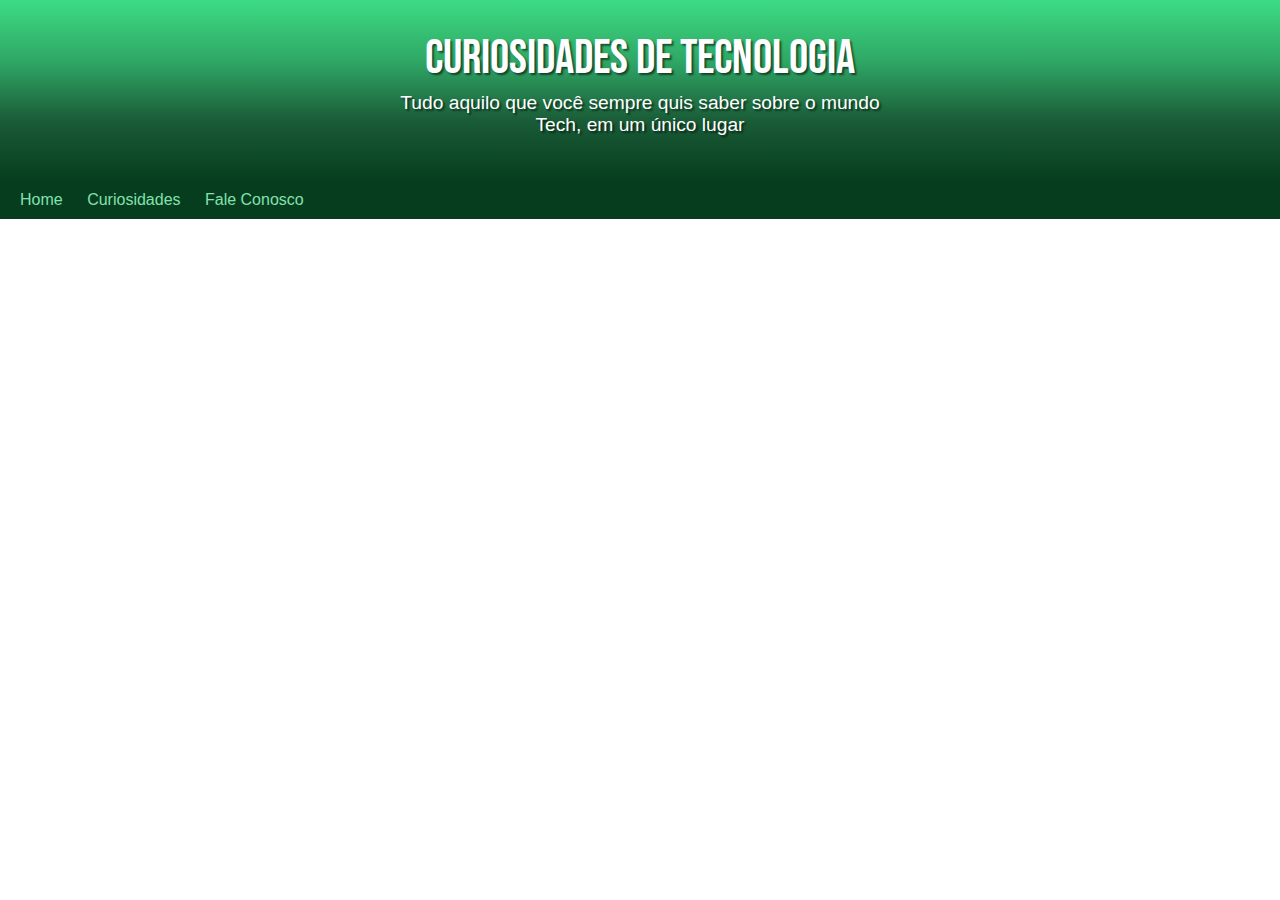
<file: index.html>
<!DOCTYPE html>
<html lang="pt-br">
<head>
    <meta charset="UTF-8">
    <meta http-equiv="X-UA-Compatible" content="IE=edge">
    <meta name="viewport" content="width=device-width, initial-scale=1.0">
    <title>Curiosidades de Tecnologia</title>
    <link rel="stylesheet" href="style/stylehome.css">
</head>
<body>
    <header>    
        <h1>Curiosidades de Tecnologia</h1>
        <p>Tudo aquilo que você sempre quis saber sobre o mundo Tech, em um único lugar</p>
    </header> 

    <nav>
        <a href="index.html">Home</a>
        <a href="paginas/curiosidades.html">Curiosidades</a>
        <a href="paginas/contato.html">Fale Conosco</a>
    </nav>

</body>
</html>
</file>
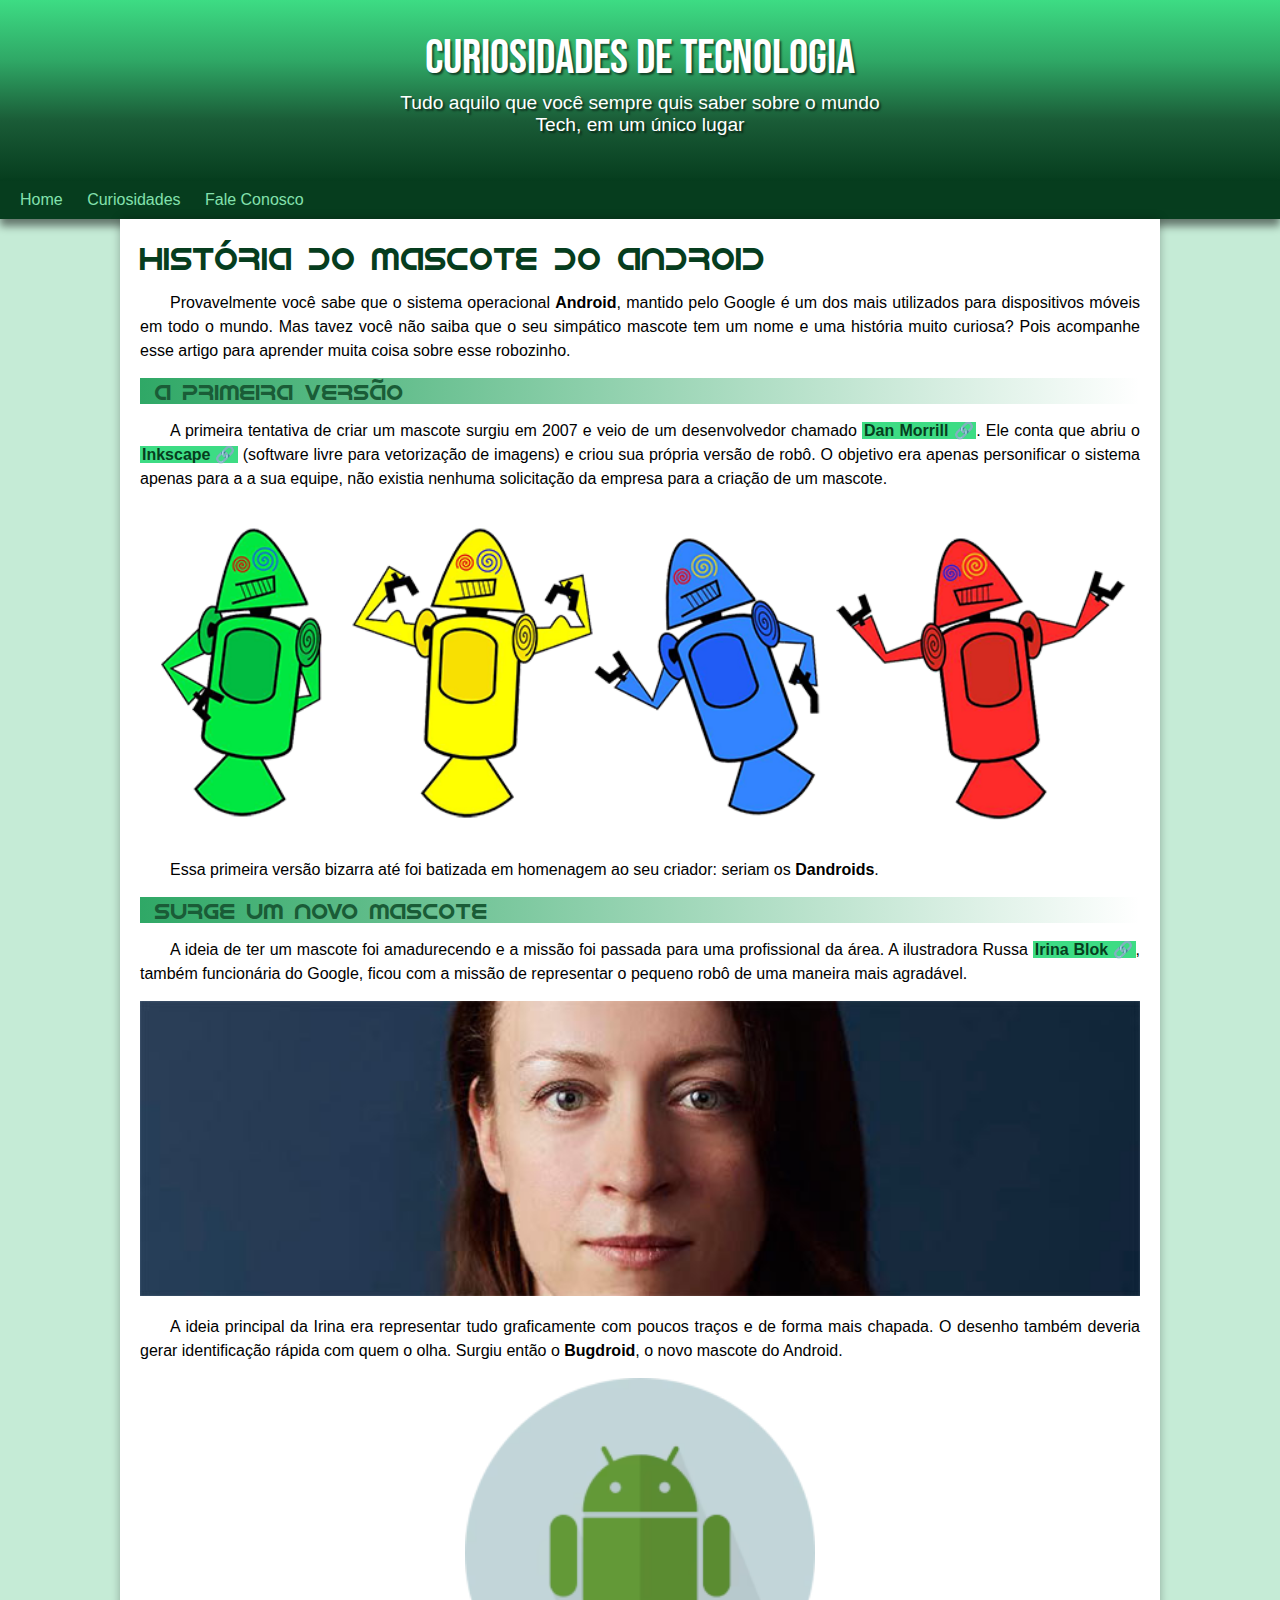
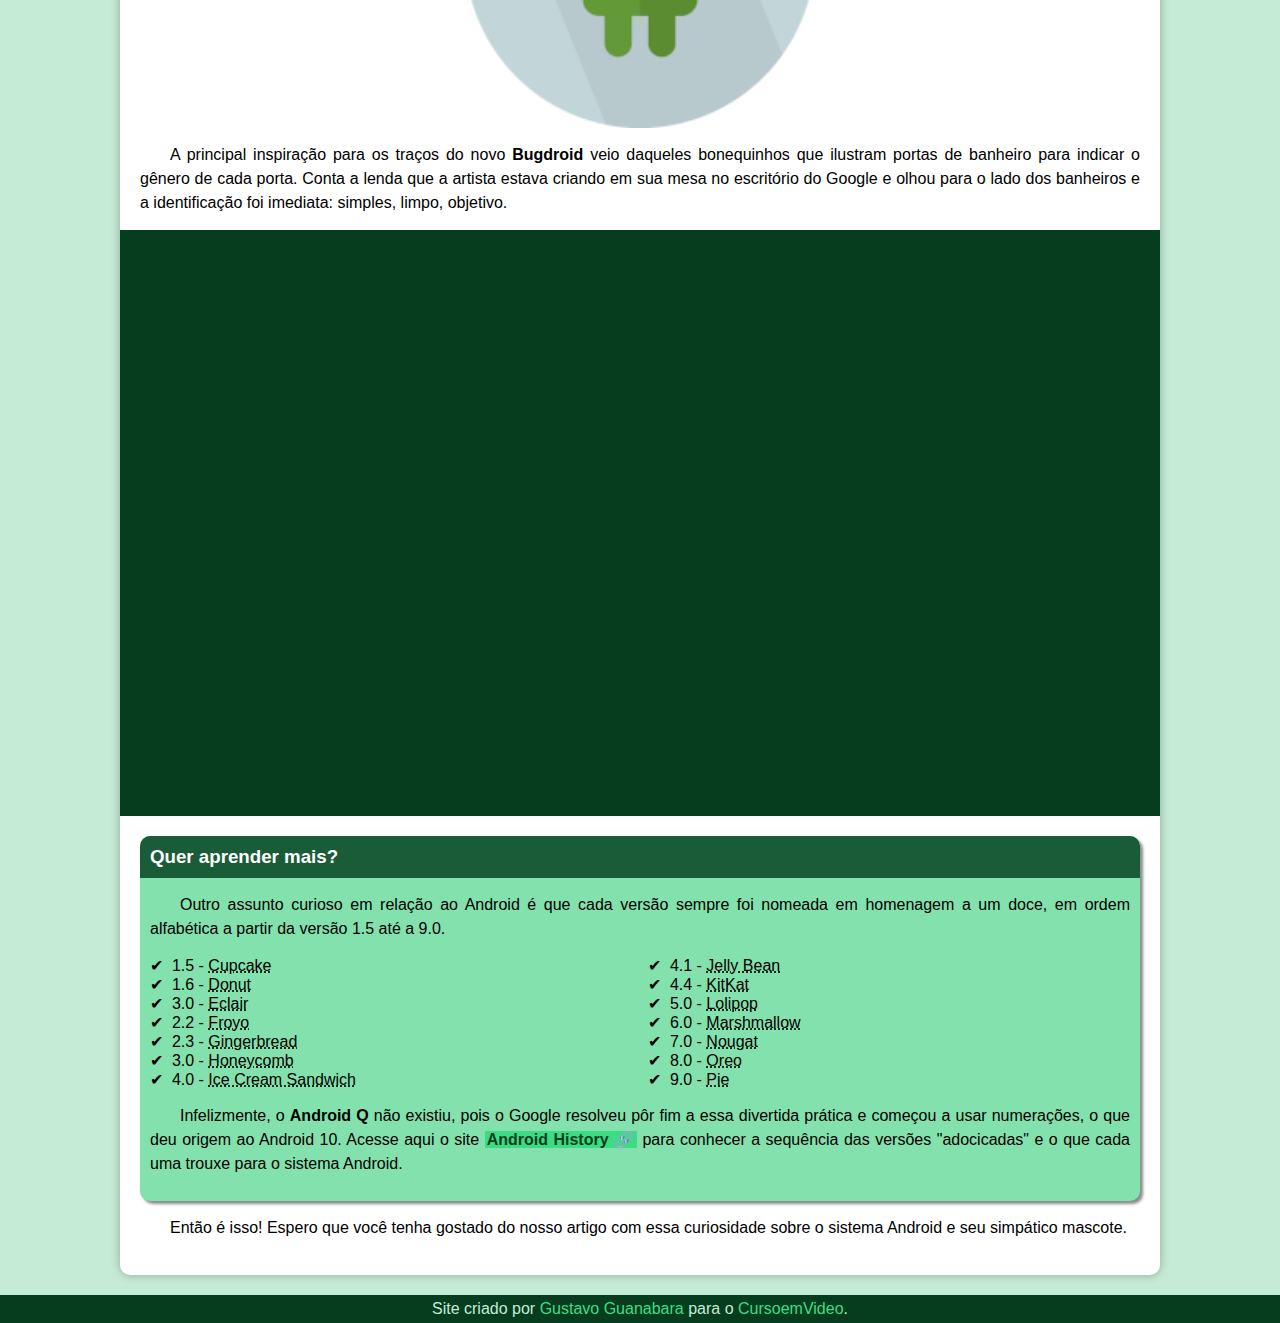
<file: paginas/android.html>
<!DOCTYPE html>
<html lang="pt-br">
<head>
    <meta charset="UTF-8">
    <meta http-equiv="X-UA-Compatible" content="IE=edge">
    <meta name="viewport" content="width=device-width, initial-scale=1.0">
    <link rel="shortcut icon" href="imagens/favicon.ico" type="image/x-icon">
    <link rel="stylesheet" href="../style/style.css">
    <title>Como surgiu o mascote do android</title>
</head>
<body>

<header>    
        <h1>Curiosidades de Tecnologia</h1>
        <p>Tudo aquilo que você sempre quis saber sobre o mundo Tech, em um único lugar</p>
</header> 

<nav>
    <a href="index.html">Home</a>
    <a href="curiosidades.html">Curiosidades</a>
    <a href="contato.html">Fale Conosco</a>
</nav>

<main>
    <article>
        <h1>História do Mascote do Android</h1>
        
        <p>Provavelmente você sabe que o sistema operacional <strong>Android</strong>, mantido pelo Google é um dos mais utilizados para dispositivos móveis em todo o mundo. Mas tavez você não saiba que o seu simpático mascote tem um nome e uma história muito curiosa? Pois acompanhe esse artigo para aprender muita coisa sobre esse robozinho.</p>
        
        <h2>A primeira versão</h2>
        
        <p>A primeira tentativa de criar um mascote surgiu em 2007 e veio de um desenvolvedor chamado <a href="https://androidcommunity.com/dan-morrill-shows-us-the-android-mascot-that-almost-was-20130103/" target="_blank" rel="external" class="externo">Dan Morrill</a>. Ele conta que abriu o <a href="https://inkscape.org/pt-br/" target="_blank" rel="external" class="externo">Inkscape</a> (software livre para vetorização de imagens) e criou sua própria versão de robô. O objetivo era apenas personificar o sistema apenas para a a sua equipe, não existia nenhuma solicitação da empresa para a criação de um mascote.</p>
        
        <picture>
            <source media="(max-width: 680px)" srcset="imagens/dan-droids-pq.png">
            <img src="../imagens/dan-droids.png" alt="Primeira versão do mascote - Dan Droids" title="Primeira versão do mascote">
        </picture>
        
        <p>Essa primeira versão bizarra até foi batizada em homenagem ao seu criador: seriam os <strong>Dandroids</strong>.</p>
        
        <h2>Surge um novo mascote</h2>
        
        <p>A ideia de ter um mascote foi amadurecendo e a missão foi passada para uma profissional da área. A ilustradora Russa <a href="https://www.irinablok.com/" target="_blank" rel="external" class="externo">Irina Blok</a>, também funcionária do Google, ficou com a missão de representar o pequeno robô de uma maneira mais agradável.</p>
        
        <picture>
            <source media="(max-width: 680px)" srcset="imagens/irina-blok-pq.jpg">
            <img src="../imagens/irina-blok.jpg" alt="Irina Blok" title="Criadora do Bugdroid">
        </picture>
        <p>A ideia principal da Irina era representar tudo graficamente com poucos traços e de forma mais chapada. O desenho também deveria gerar identificação rápida com quem o olha. Surgiu então o <strong>Bugdroid</strong>, o novo mascote do Android.</p>
        
        <img src="../imagens/bugdroid.png" alt="Bugdroid" title="Versão final do mascote" class="img-pq">
        
        <p>A principal inspiração para os traços do novo <strong>Bugdroid</strong> veio daqueles bonequinhos que ilustram portas de banheiro para indicar o gênero de cada porta. Conta a lenda que a artista estava criando em sua mesa no escritório do Google e olhou para o lado dos banheiros e a identificação foi imediata: simples, limpo, objetivo.</p>
        
        <div class="video-import">
            <iframe width="560" height="315" src="https://www.youtube.com/embed/l2UDgpLz20M" title="YouTube video player" frameborder="0" allow="accelerometer; autoplay; clipboard-write; encrypted-media; gyroscope; picture-in-picture; web-share" allowfullscreen></iframe>
        </div>
        
        <aside>
            <h3>Quer aprender mais?</h3>
            
            <p>Outro assunto curioso em relação ao Android é que cada versão sempre foi nomeada em homenagem a um doce, em ordem alfabética a partir da versão 1.5 até a 9.0.</p>
            <ul>
                <li>1.5 - <abbr title="Bolo de Copo">Cupcake</abbr></li>
                <li>1.6 - <abbr title="Rosquinha">Donut</abbr></li>
                <li>3.0 - <abbr title="Bomba">Eclair</abbr></li>
                <li>2.2 - <abbr title="Iogurte congelado">Froyo</abbr></li>
                <li>2.3 - <abbr title="Bisoito de gengibre">Gingerbread</abbr></li>
                <li>3.0 - <abbr title="Favo de mel">Honeycomb</abbr></li>
                <li>4.0 - <abbr title="Sanduíche de Sorvete">Ice Cream Sandwich</abbr></li>
                <li>4.1 - <abbr title="Jujuba">Jelly Bean</abbr></li>
                <li>4.4 - <abbr title="KitKat">KitKat</abbr></li>
                <li>5.0 - <abbr title="Pitulito">Lolipop</abbr></li>
                <li>6.0 - <abbr title="Marshmallow">Marshmallow</abbr></li>
                <li>7.0 - <abbr title="Torrone">Nougat</abbr></li>
                <li>8.0 - <abbr title="Oreo">Oreo</abbr></li>
                <li>9.0 - <abbr title="Torta">Pie</abbr></li>
            </ul>
            
            <p>Infelizmente, o <strong>Android Q</strong> não existiu, pois o Google resolveu pôr fim a essa divertida prática e começou a usar numerações, o que deu origem ao Android 10. Acesse aqui o site <a href="https://www.android.com/intl/pt-BR_br/history/" target="_blank" rel="external" class="externo">Android History</a> para conhecer a sequência das versões "adocicadas" e o que cada uma trouxe para o sistema Android.</p>
        </aside>    
        
        <p>Então é isso! Espero que você tenha gostado do nosso artigo com essa curiosidade sobre o sistema Android e seu simpático mascote.</p>
        
    </article>
</main>
         
<footer>Site criado por <a href="https://github.com/gustavoguanabara" target="_blank" rel="external">Gustavo Guanabara</a> para o <a href="">CursoemVideo</a>.</footer>
    
</body>
</html>
</file>
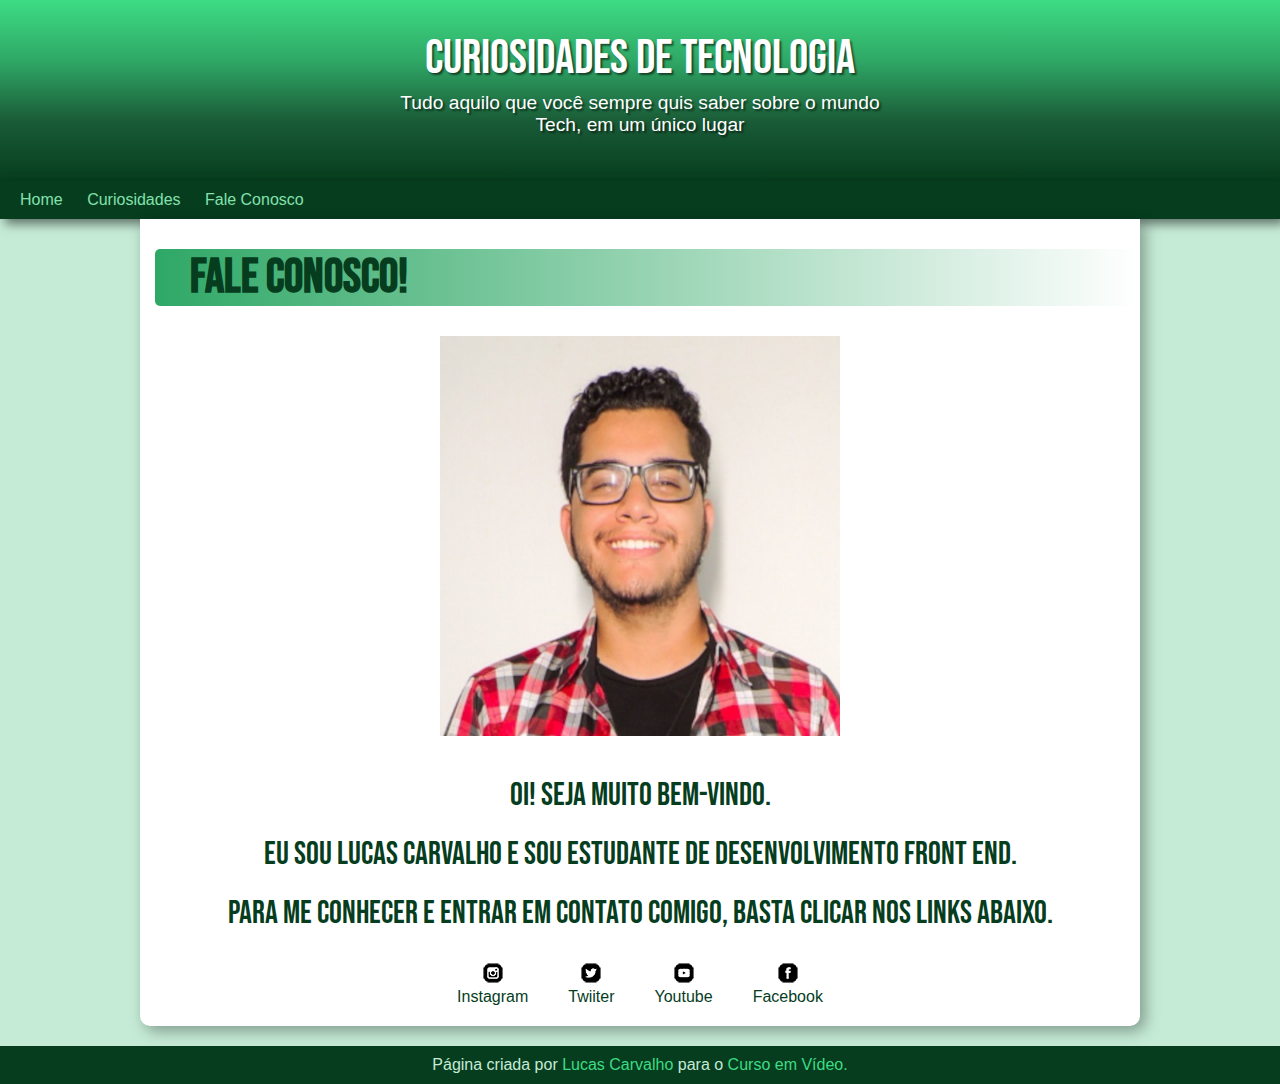
<file: paginas/contato.html>
<!DOCTYPE html>
<html lang="pt-br">
<head>
    <meta charset="UTF-8">
    <meta http-equiv="X-UA-Compatible" content="IE=edge">
    <meta name="viewport" content="width=device-width, initial-scale=1.0">
    <title>Fale Conosco</title>
    <link rel="stylesheet" href="../style/stylecontato.css">
</head>
<body>
    <header>    
        <h1>Curiosidades de Tecnologia</h1>
        <p>Tudo aquilo que você sempre quis saber sobre o mundo Tech, em um único lugar</p>
    </header> 

    <nav>
        <a href="../index.html">Home</a>
        <a href="../paginas/curiosidades.html">Curiosidades</a>
        <a href="../paginas/contato.html">Fale Conosco</a>
    </nav>
    
    <main>
        <h1>Fale Conosco!</h1>
        <img src="../imagens2/perfil.jpg" alt="Imagem de Perfil" id="perfil">
        <p>Oi! Seja muito bem-vindo.</p>
        <p>Eu sou Lucas Carvalho e sou estudante de desenvolvimento Front End.</p>
        <p>Para me conhecer e entrar em contato comigo, basta clicar nos links abaixo.</p>
        <ul>
            <li><img src="../imagens2/icone-instagram.png" alt="Ícone do Instagram"><a href="https://www.instagram.com/lucascarvalhogt/" target="_blank">Instagram</a></li>
            <li><img src="../imagens2/icone-twitter.png" alt="Ícone do Twitter"><a href="https://twitter.com/lucascarvalhogt" target="_blank">Twiiter</a></li>
            <li><img src="../imagens2/icone-youtube.png" alt="Ícone do Youtube"><a href="https://www.youtube.com/channel/UCSkHheAhJGL0r0Qq1uDf3vQ" target="_blank">Youtube</a></li>
            <li><img src="../imagens2/icone-facebook.png" alt="Ícone do Facebook"><a href="https://www.facebook.com/lucas.carvalho.7165" target="_blank">Facebook</a></li>
        </ul>
    </main>
    <footer>Página criada por <a href="https://www.instagram.com/lucascarvalhogt/" target="_blank">Lucas Carvalho</a> para o <a href="https://www.cursoemvideo.com/" target="_blank">Curso em Vídeo.</a></footer>
</body>
</html>
</file>
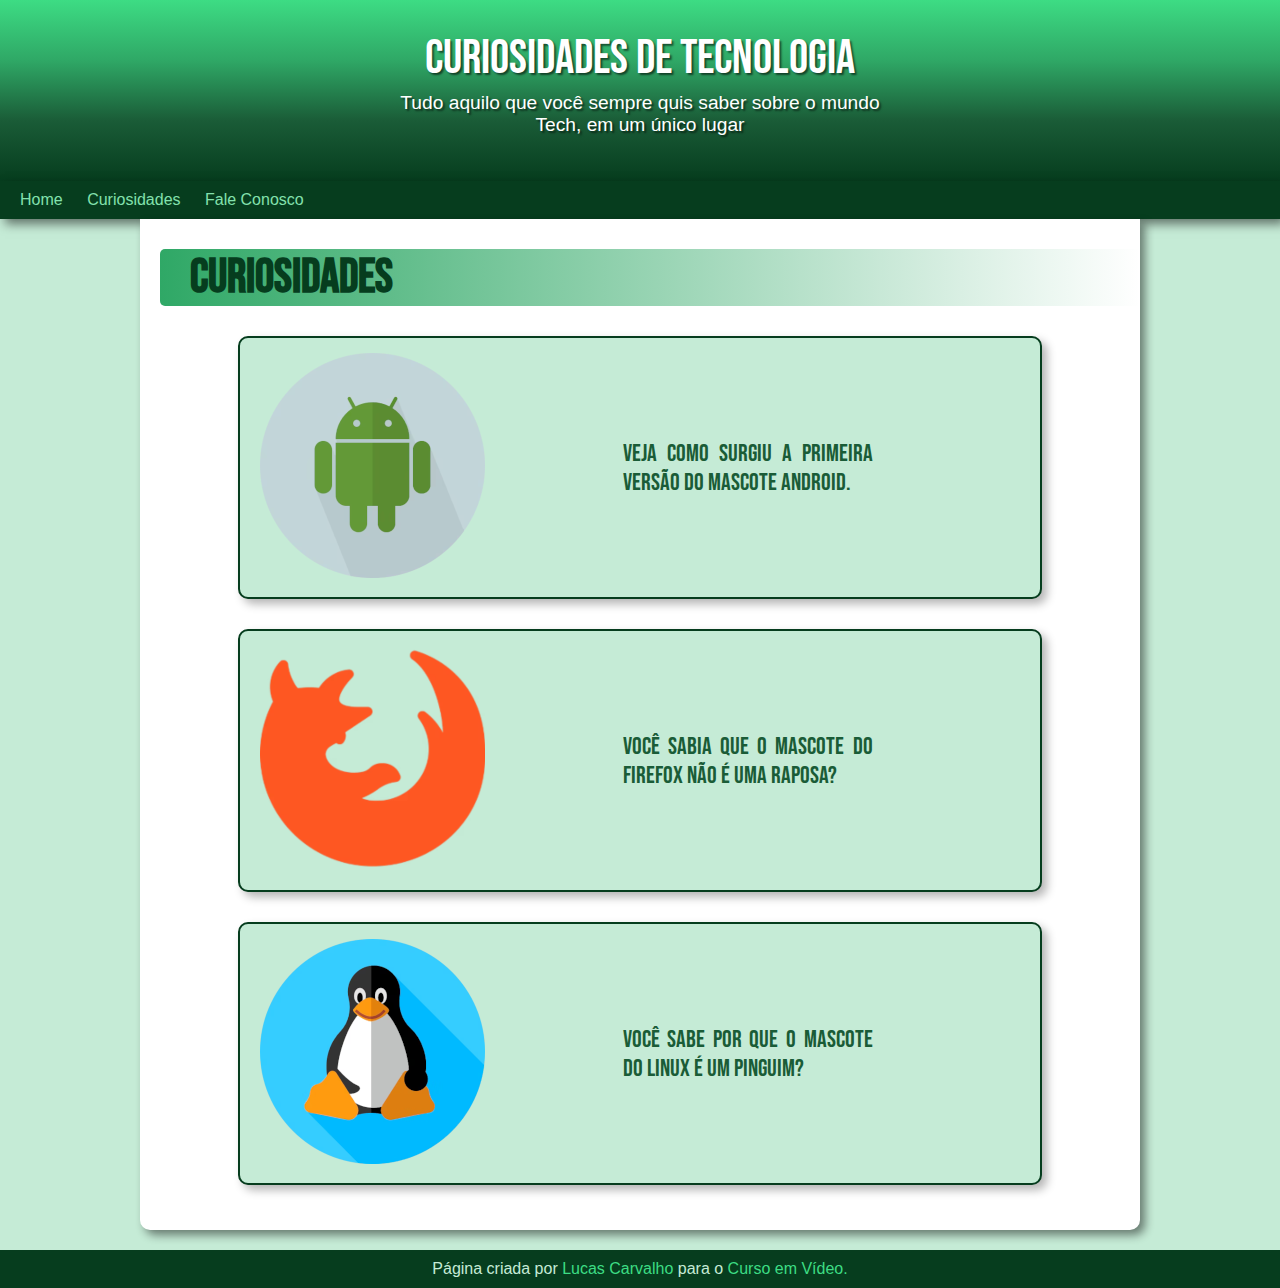
<file: paginas/curiosidades.html>
<!DOCTYPE html>
<html lang="pt-br">
<head>
    <meta charset="UTF-8">
    <meta http-equiv="X-UA-Compatible" content="IE=edge">
    <meta name="viewport" content="width=device-width, initial-scale=1.0">
    <title>Curiosidades</title>
    <link rel="stylesheet" href="../style/stylecuriosidades.css">
</head>
<body>
    <header>    
        <h1>Curiosidades de Tecnologia</h1>
        <p>Tudo aquilo que você sempre quis saber sobre o mundo Tech, em um único lugar</p>
    </header> 

    <nav>
        <a href="../index.html">Home</a>
        <a href="../paginas/curiosidades.html">Curiosidades</a>
        <a href="../paginas/contato.html">Fale Conosco</a>
    </nav>

    <main>
        <h1>Curiosidades</h1>

        <section>
            <a href="android.html">
                <img src="../imagens/bugdroid.png" alt="Bugdroid">
                <p>Veja como surgiu a primeira versão do mascote Android.</p>
            </a>
        </section>
        <section>
            <a href="../paginas/firefox.html">
                <img src="../imagens/logo-firefox.png" alt="Logo Firefox">
                <p>Você sabia que o mascote do Firefox não é uma raposa?</p>
            </a>
        </section>
        <section>
            <a href="">
                <img src="../imagens/logo-linux.png" alt="Logo Firefox">
                <p>Você sabe por que o mascote do Linux é um pinguim?</p>
            </a>
        </section>
    </main>
    <footer>Página criada por <a href="https://www.instagram.com/lucascarvalhogt/" target="_blank">Lucas Carvalho</a> para o <a href="https://www.cursoemvideo.com/" target="_blank">Curso em Vídeo.</a></footer>
</body>
</html>
</file>
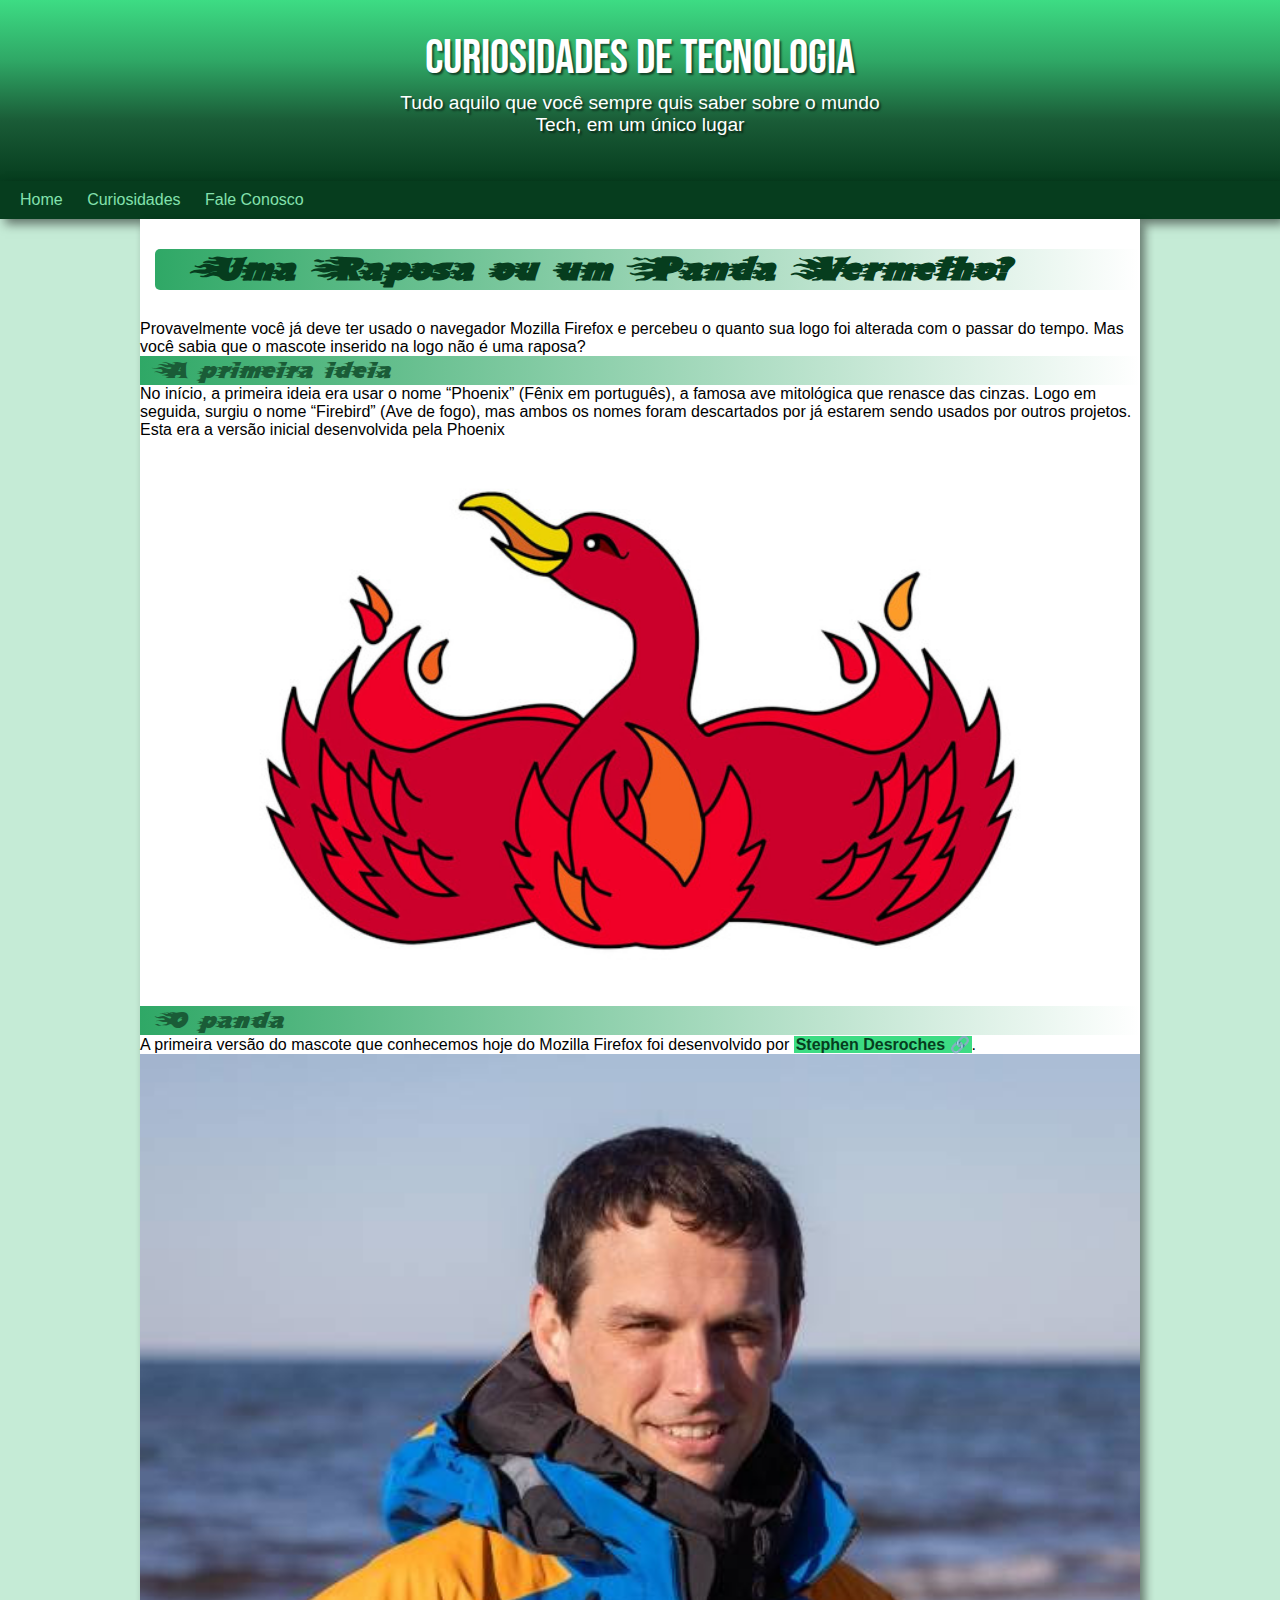
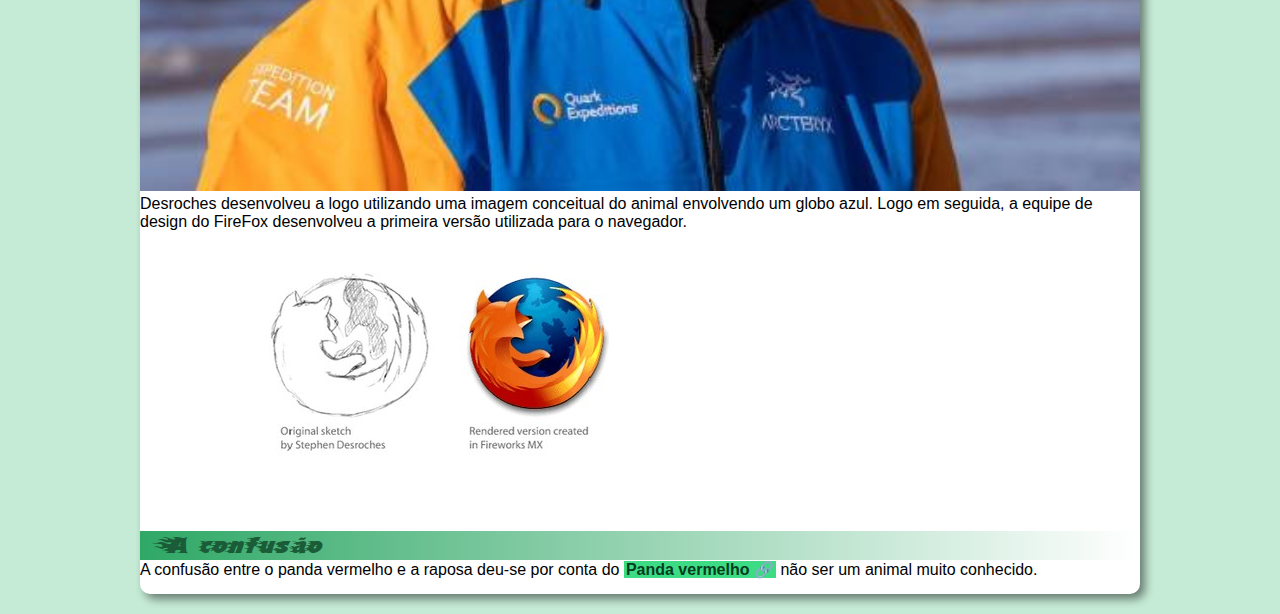
<file: paginas/firefox.html>
<!DOCTYPE html>
<html lang="en">
<head>
    <meta charset="UTF-8">
    <meta http-equiv="X-UA-Compatible" content="IE=edge">
    <meta name="viewport" content="width=device-width, initial-scale=1.0">
    <title>Document</title>
    <link rel="stylesheet" href="../style/firefox.css">
</head>
<body>
    <head>
        <meta charset="UTF-8">
        <meta http-equiv="X-UA-Compatible" content="IE=edge">
        <meta name="viewport" content="width=device-width, initial-scale=1.0">
        <title>Curiosidades</title>
        <link rel="stylesheet" href="../style/stylecuriosidades.css">
    </head>
    <body>
        <header>    
            <h1>Curiosidades de Tecnologia</h1>
            <p>Tudo aquilo que você sempre quis saber sobre o mundo Tech, em um único lugar</p>
        </header> 
    
        <nav>
            <a href="../index.html">Home</a>
            <a href="../paginas/curiosidades.html">Curiosidades</a>
            <a href="../paginas/contato.html">Fale Conosco</a>
        </nav>
        
        <main>
            <article>
                <h1>Uma Raposa ou um Panda Vermelho?</h1>
                <p>Provavelmente você já deve ter usado o navegador Mozilla Firefox e percebeu o quanto sua logo foi alterada com o passar do tempo. Mas você sabia que o mascote inserido na logo não é uma raposa?</p>
                <h2>A primeira ideia</h2>
                <p>No início, a primeira ideia era usar o nome “Phoenix” (Fênix em português), a famosa ave mitológica que renasce das cinzas. Logo em seguida, surgiu o nome “Firebird” (Ave de fogo), mas ambos os nomes foram descartados por já estarem sendo usados por outros projetos.</p>
                <p>Esta era a versão inicial desenvolvida pela Phoenix</p>
                <picture>
                    <source media="">
                    <img src="../imagens3/logo-firebird.jpg" alt="Logo inicial Phoenix ou Firebird">
                </picture>
                <h2>O panda</h2>
                <p>A primeira versão do mascote que conhecemos hoje do Mozilla Firefox foi desenvolvido por <a href="https://www.stephendesroches.com/About" target="_blank">Stephen Desroches</a>.</p>
                <picture>
                    <source media="max-width: 500px" srcset="../imagens3/stephen-desroches-pq.jpg">
                    <img src="../imagens3/stephen-desroches.jpg" alt="Stephen Desroches">
                </picture>
                <p>Desroches desenvolveu a logo utilizando uma imagem conceitual do animal envolvendo um globo azul. Logo em seguida, a equipe de design do FireFox desenvolveu a primeira versão utilizada para o navegador.</p>
                <img src="../imagens3/logo1.jpg" alt="Diferença entre as duas logos iniciais">
                <h2>A confusão</h2>
                <p>A confusão entre o panda vermelho e a raposa deu-se por conta do <a href="https://pt.wikipedia.org/wiki/Panda-vermelho" target="_blank">Panda vermelho</a> não ser um animal muito conhecido.</p>
            </article>
        </main>
</body>
</html>
</file>
<file: style/stylehome.css>
@charset 'UTF-8';
@import url('https://fonts.googleapis.com/css2?family=Bebas+Neue&display=swap');

:root{
    --cor0: #c5ebd6;
    --cor1: #83e1ad;
    --cor2: #3ddc84;
    --cor3: #2fa866;
    --cor4: #1a5c37;
    --cor5: #063d1e;

    --font-padrao: Arial, verdana, Helvetica, sans-serif;
    --font-destaque: 'Bebas Neue', cursive;
}
*{
    margin: 0px;
    padding: 0px;
}
body{
    font-family: var(--font-padrao);
}

header{
    background-image: linear-gradient(to bottom, var(--cor2), var(--cor3), var(--cor4), var(--cor5));
    color: white;
    text-align: center;
    padding: 30px 0px;

}
header h1{
    font-family: var(--font-destaque), Verdana, sans-serif;
    font-size: 3em;
    font-weight: normal;
    text-shadow: 2px 2px 2px rgba(0, 0, 0, 0.555);
}
header p{
    font-size: 1.2em;
    text-shadow: 2px 2px 2px rgba(0, 0, 0, 0.555);
    max-width: 500px;
    margin: auto;
    padding: 5px 10px 10px 10px;
    margin-bottom: 5px;
}
nav{
    background-color: var(--cor5);
    padding: 10px;
}
nav a{
    color: var(--cor1);
    text-decoration: none;
    padding: 10px;
}
nav a:hover{
    text-decoration: underline;
    background-color: var(--cor3);
    transition-duration: 0.3s;
    border-radius: 5px;
}
</file>
<file: style/style.css>
@charset 'UTF-8';
@import url('https://fonts.googleapis.com/css2?family=Bebas+Neue&display=swap');
@font-face {
    font-family: 'idroid';
    src: url(../fontes/idroid.otf) format(opentype);
}
:root{
    --cor0: #c5ebd6;
    --cor1: #83e1ad;
    --cor2: #3ddc84;
    --cor3: #2fa866;
    --cor4: #1a5c37;
    --cor5: #063d1e;

    --font-padrao: Arial, verdana, Helvetica, sans-serif;
    --font-destaque: 'Bebas Neue', cursive;
    --font-android: 'idroid', cursive;
}
*{
    margin: 0px;
    padding: 0px;
}
body{
    background-color: var(--cor0);
    font-family: var(--font-padrao);
}
header{
    background-image: linear-gradient(to bottom, var(--cor2), var(--cor3), var(--cor4), var(--cor5));
    text-align: center;
    padding: 30px 0px;
}
header > h1{
    font-family: var(--font-destaque), cursive;
    font-weight: normal;
    color: white;
    font-size: 3em;
    text-shadow: 2px 2px 2px rgba(0, 0, 0, 0.555);
}
header > p{
    font-size: 1.2em;
    font-weight: normal;
    color: white;
    text-shadow: 2px 2px 2px rgba(0, 0, 0, 0.575);
    padding: 5px 10px 10px 10px;
    max-width: 500px;
    margin: auto;
    margin-bottom: 5px;
}
nav{
    background-color: var(--cor5);
    padding: 10px;
    box-shadow: 0px 7px 8px rgba(0, 0, 0, 0.493);
}
nav > a{
    color: var(--cor1);
    padding: 10px;
    text-decoration: none;
}
nav > a:hover{
    background-color: var(--cor3);
    text-decoration: underline;
    border-radius: 5px;
    transition-duration: 0.3s;
}
main{
    min-width: 300px;
    max-width: 1000px;
    background-color: white;
    margin: auto;
    padding: 20px;
    box-shadow: 0px 0px 10px rgba(0, 0, 0, 0.281);
    margin-bottom: 20px;
    border-radius: 0 0 10px 10px;
}
main a{
    text-decoration: none;
    background-color: var(--cor2);
    font-weight: bold;
    padding-left: 2px;
    padding-right: 2px;
    color: #063d1e;
}
main a:hover{
    text-decoration: underline;
}
main a::after{
    content: '\00a0\1F517';
}
article > h1{
    font-family: var(--font-android);
    color: var(--cor5);
    font-weight: normal;
}
article > h2{
    font-family: var(--font-android);
    color: var(--cor4);
    font-weight: normal;
    background-image: linear-gradient(to right, var(--cor3), transparent);
    font-size: 1.4em;
    text-indent: 15px;
}
main p{
    text-indent: 30px;
    text-align: justify;
    margin: 15px 0px;
    line-height: 1.5em;
}
article img{
    width: 100%;
    margin: auto;
}
article img.img-pq{
    max-width: 350px;
    display: block;
    margin: auto;
}
div.video-import{
   background-color: var(--cor5);
   padding: 20px;
   margin: 0px -20px;
   margin-bottom: 20px;
   position: relative;
   padding-bottom: 56.6%;
}
div.video-import > iframe{
    position: absolute;
    top: 5%;
    left: 5%;
    height: 90%;
    width: 90%;
}
aside{
    background-color: var(--cor1);
    border-radius: 10px;
    padding: 10px;
    box-shadow: 3px 3px 3px rgba(0, 0, 0, 0.459);
}
aside h3{
    background-color: var(--cor4);
    color: white;
    margin: -10px -10px 0 -10px;
    padding: 10px;
    border-radius: 10px 10px 0 0;
}
aside > ul{
    columns: 2;
    list-style-position: inside;
    list-style-type: '\2714\00a0\00a0';
}
aside > p{
    text-align: justify;
    text-indent: 30px;
}
footer{
    background-color: var(--cor5);
    text-align: center;
    color: var(--cor0);
    padding: 5px;
}
footer > a{
    color: var(--cor2);
    text-decoration: none;
}
footer > a:hover{
    text-decoration: underline;
    color: var(--cor3);
}
</file>
<file: style/stylecontato.css>
@charset 'UTF-8';
@import url('https://fonts.googleapis.com/css2?family=Bebas+Neue&display=swap');

:root{
    --cor0: #c5ebd6;
    --cor1: #83e1ad;
    --cor2: #3ddc84;
    --cor3: #2fa866;
    --cor4: #1a5c37;
    --cor5: #063d1e;

    --font-padrao: Arial, verdana, Helvetica, sans-serif;
    --font-destaque: 'Bebas Neue', cursive;
}
*{
    margin: 0px;
    padding: 0px;
}
body{
    font-family: var(--font-padrao);
    background-color: var(--cor0);
}

header{
    background-image: linear-gradient(to bottom, var(--cor2), var(--cor3), var(--cor4), var(--cor5));
    color: white;
    text-align: center;
    padding: 30px 0px;

}
header h1{
    font-family: var(--font-destaque), Verdana, sans-serif;
    font-size: 3em;
    font-weight: normal;
    text-shadow: 2px 2px 2px rgba(0, 0, 0, 0.555);
}
header p{
    font-size: 1.2em;
    text-shadow: 2px 2px 2px rgba(0, 0, 0, 0.555);
    max-width: 500px;
    margin: auto;
    padding: 5px 10px 10px 10px;
    margin-bottom: 5px;
}
nav{
    background-color: var(--cor5);
    padding: 10px;
    box-shadow: 5px 5px 10px rgba(0, 0, 0, 0.514);
}
nav a{
    color: var(--cor1);
    text-decoration: none;
    padding: 10px;
}
nav a:hover{
    text-decoration: underline;
    background-color: var(--cor3);
    transition-duration: 0.3s;
    border-radius: 5px;
}
main{
    min-width: 300px;
    max-width: 1000px;
    margin: auto;
    padding-top: 30px;
    font-family: var(--font-padrao);
    background-color: white;
    margin-bottom: 20px;
    border-radius: 0 0 10px 10px;
    box-shadow: 5px 5px 15px rgba(0, 0, 0, 0.349);
}
main h1{
    text-indent: 35px;
    font-family: var(--font-destaque);
    font-size: 3em;
    color: var(--cor5);
    background-image: linear-gradient(to right, var(--cor3), transparent);
    margin-left: 15px;
    border-radius: 5px 0 0 5px;
}
main img#perfil{
    max-width: 400px;
    display: block;
    margin: auto;
    padding: 30px;
}
main p{
    min-width: 300px;
    padding: 10px;
    text-align: center;
    color: var(--cor5);
    font-family: var(--font-destaque);
    font-size: 2em;
}
main a {
    display: inline-block;
}
ul{
    display: flex;
    justify-content: center;
    list-style-type: none;
}
li{
    padding: 20px;
    text-decoration: none;
    color: var(--cor4);
}
li:hover{
    text-decoration: underline;
    background-color: var(--cor2);
    border-radius: 10px;
}
li a{
    color: var(--cor5);
    text-decoration: none;
}
li a:hover{
    text-decoration: underline;
    font-weight: bold;
}
li img{
    display: block;
    margin: auto;
    padding-bottom: 5px;
}
footer{
    text-align: center;
    background-color: #063d1e;
    color: var(--cor0);
    padding: 10px;
}
footer a{
    text-decoration: none;
    color: var(--cor2);
}
footer a:hover{
    color: var(--cor3);
    text-decoration: underline;
    font-weight: bold;
}
</file>
<file: style/stylecuriosidades.css>
@charset 'UTF-8';
@import url('https://fonts.googleapis.com/css2?family=Bebas+Neue&display=swap');

:root{
    --cor0: #c5ebd6;
    --cor1: #83e1ad;
    --cor2: #3ddc84;
    --cor3: #2fa866;
    --cor4: #1a5c37;
    --cor5: #063d1e;

    --font-padrao: Arial, verdana, Helvetica, sans-serif;
    --font-destaque: 'Bebas Neue', cursive;
}
*{
    margin: 0px;
    padding: 0px;
}
body{
    font-family: var(--font-padrao);
    background-color: var(--cor0);
}

header{
    background-image: linear-gradient(to bottom, var(--cor2), var(--cor3), var(--cor4), var(--cor5));
    color: white;
    text-align: center;
    padding: 30px 0px;

}
header h1{
    font-family: var(--font-destaque), Verdana, sans-serif;
    font-size: 3em;
    font-weight: normal;
    text-shadow: 2px 2px 2px rgba(0, 0, 0, 0.555);
}
header p{
    font-size: 1.2em;
    text-shadow: 2px 2px 2px rgba(0, 0, 0, 0.555);
    max-width: 500px;
    margin: auto;
    padding: 5px 10px 10px 10px;
    margin-bottom: 5px;
}
nav{
    background-color: var(--cor5);
    padding: 10px;
    box-shadow: 5px 5px 10px rgba(0, 0, 0, 0.514);
}
nav a{
    color: var(--cor1);
    text-decoration: none;
    padding: 10px;
}
nav a:hover{
    text-decoration: underline;
    background-color: var(--cor3);
    transition-duration: 0.3s;
    border-radius: 5px;
}
main{
    min-width: 400px;
    max-width: 1000px;
    margin: auto;
    padding-top: 30px;
    background-color: white;
    padding-bottom: 15px;
    margin-bottom: 20px;
    border-radius: 0 0 10px 10px;
    box-shadow: 5px 5px 10px rgba(0, 0, 0, 0.479);
}
main h1{
    font-family: var(--font-destaque);
    font-size: 3em;
    background-image: linear-gradient(to right, var(--cor3), transparent);
    border-radius: 5px 0 0 5px;
    color: var(--cor5);
    text-indent: 30px;
    margin-left: 20px;
    margin-bottom: 30px;
}
section{
    max-width: 800px;
    margin: auto;
    position: relative;
    background-color: var(--cor0);
    border: 2px solid var(--cor5);
    margin-bottom: 30px;
    border-radius: 10px;
    box-shadow: 5px 5px 10px rgba(0, 0, 0, 0.295);
}
section p{
    display: inline-block;
    max-width: 300px;
    min-width: 250px;
    position: absolute;
    left: 55%;
    top: 50%;
    transform: translate(-50%, -50%);
    padding-left: 135px;
    font-family: var(--font-destaque);
    font-size: 1.5em;
    color: var(--cor4);
    text-align: justify;
}
section img{
    max-width: 30%;
    padding: 15px 0 15px 20px;
}
section a{
    text-decoration: none;
}
section:hover{
    background-color: var(--cor1);
}
section p:hover{
    text-shadow: 2px 2px 2px rgba(0, 0, 0, 0.13);
}
footer{
    text-align: center;
    background-color: #063d1e;
    color: var(--cor0);
    padding: 10px;
}
footer a{
    text-decoration: none;
    color: var(--cor2);
}
footer a:hover{
    color: var(--cor3);
    text-decoration: underline;
    font-weight: bold;
}
</file>
<file: style/firefox.css>
@charset 'UTF-8';
@import url('https://fonts.googleapis.com/css2?family=Bebas+Neue&display=swap');
@font-face {
    font-family: 'blazed';
    src: url(../fontes/blazed.ttf) format(truetype);
}
:root{
    --cor0: #c5ebd6;
    --cor1: #83e1ad;
    --cor2: #3ddc84;
    --cor3: #2fa866;
    --cor4: #1a5c37;
    --cor5: #063d1e;

    --font-padrao: Arial, verdana, Helvetica, sans-serif;
    --font-destaque: 'Bebas Neue', cursive;
    --font-fire: 'blazed', cursive;
}

*{  margin: 0px;
    padding: 0px;
}

body{
    font-family: var(--font-padrao);
    background-color: var(--cor0);
}

header{
    background-image: linear-gradient(to bottom, var(--cor2), var(--cor3), var(--cor4), var(--cor5));
    color: white;
    text-align: center;
    padding: 30px 0px;
}

header h1{
    font-family: var(--font-destaque), Verdana, sans-serif;
    font-size: 3em;
    font-weight: normal;
    text-shadow: 2px 2px 2px rgba(0, 0, 0, 0.555);
}

header p{
    font-size: 1.2em;
    text-shadow: 2px 2px 2px rgba(0, 0, 0, 0.555);
    max-width: 500px;
    margin: auto;
    padding: 5px 10px 10px 10px;
    margin-bottom: 5px;
}

nav{
    background-color: var(--cor5);
    padding: 10px;
    box-shadow: 5px 5px 10px rgba(0, 0, 0, 0.514);
}

nav a{
    color: var(--cor1);
    text-decoration: none;
    padding: 10px;
}

nav a:hover{
    text-decoration: underline;
    background-color: var(--cor3);
    transition-duration: 0.3s;
    border-radius: 5px;
}
main{
    min-width: 300px;
    max-width: 1000px;
    margin: auto;
    padding-top: 30px;
    font-family: var(--font-padrao);
    background-color: white;
    margin-bottom: 20px;
    border-radius: 0 0 10px 10px;
    box-shadow: 5px 5px 15px rgba(0, 0, 0, 0.349);
}
main article h1{
    text-indent: 35px;
    font-family: var(--font-fire);
    font-size: 2em;
    font-weight: bold;
    color: var(--cor5);
    background-image: linear-gradient(to right, var(--cor3), transparent);
    margin-left: 15px;
    border-radius: 5px 0 0 5px;
}
main a{
    text-decoration: none;
    background-color: var(--cor2);
    font-weight: bold;
    padding-left: 2px;
    padding-right: 2px;
    color: #063d1e;
}
main a:hover{
    text-decoration: underline;
}
main a::after{
    content: '\00a0\1F517';
}
article > h2{
    font-family: var(--font-fire);
    color: var(--cor4);
    font-weight: normal;
    background-image: linear-gradient(to right, var(--cor3), transparent);
    font-size: 1.4em;
    text-indent: 15px;
}
main article picture img{
    width: 100%;
    
    
}
</file>
